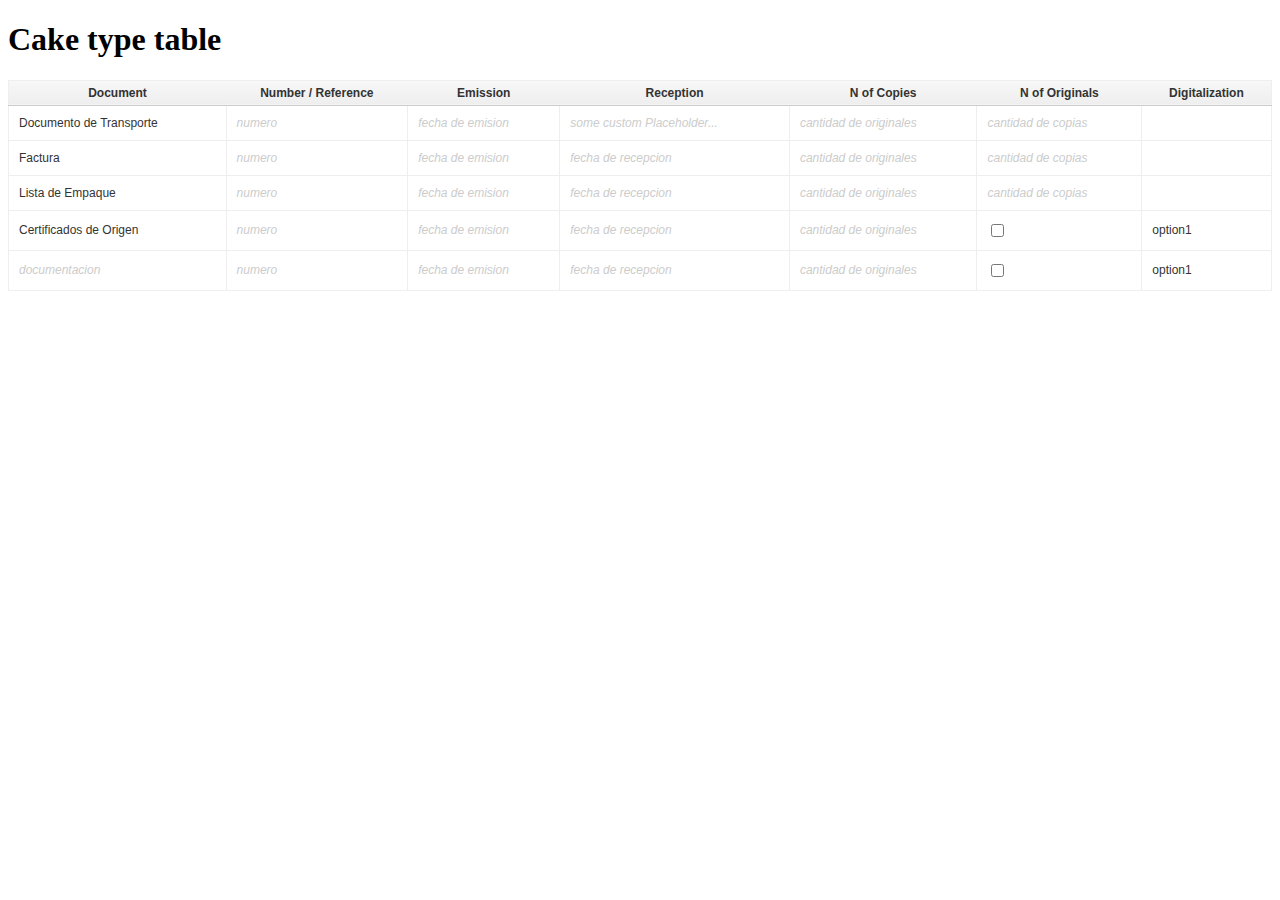
<file: index.html>
<!DOCTYPE html>
<html>
  <head>
  <link rel="stylesheet" href="src/jquery.hipp.grid.css" type="text/css" media="screen" title="no title" charset="utf-8">
  <script src="lib/jquery.js" type="text/javascript" charset="utf-8"></script>
	<script src="lib/jquery.ui.js" type="text/javascript" charset="utf-8"></script>
  <script src="src/jquery.hipp.grid.js" type="text/javascript" charset="utf-8"></script>
  
  </head>
  <body>
<h1 id="tabla_tipo_cake">Cake type table</h1>
<table border="0" cellspacing="0" cellpadding="0" class="sTable3" width="100%" id="verDocumentos">
	<thead>
		<tr>
      <th>Document</th>
      <th>Number / Reference</th>
      <th>Emission</th>

      <th>Reception</th>
      <th>N of Copies</th>
      <th>N of Originals</th>

      <th>Digitalization</th>
		</tr>
	</thead>
	<tbody>
								
									<tr>
        <td class="input text"><input name="data[Documento][0][documentacion]" monthNames="Enero Febrero Marzo Abril Mayo Junio Julio Agosto Septiembre Octubre Noviembre Diciembre" dateFormat="DMY" value="Documento de Transporte" type="text" id="Documento0Documentacion"/></td>		            <td class="input text"><input name="data[Documento][0][numero]" monthNames="Enero Febrero Marzo Abril Mayo Junio Julio Agosto Septiembre Octubre Noviembre Diciembre" dateFormat="DMY" type="text" id="Documento0Numero"/></td>		            <td class="input text"><input name="data[Documento][0][fecha_de_emision]" monthNames="Enero Febrero Marzo Abril Mayo Junio Julio Agosto Septiembre Octubre Noviembre Diciembre" dateFormat="DMY" type="text" id="Documento0FechaDeEmision"/></td>		
        <td class="input text"><input placeholder="some custom Placeholder..." name="data[Documento][0][fecha_de_recepcion]" type="text" id="Documento0FechaDeRecepcion"/></td>		            <td class="input text"><input name="data[Documento][0][cantidad_de_originales]" monthNames="Enero Febrero Marzo Abril Mayo Junio Julio Agosto Septiembre Octubre Noviembre Diciembre" dateFormat="DMY" type="text" id="Documento0CantidadDeOriginales"/></td>		            <td class="input text"><input name="data[Documento][0][cantidad_de_copias]" monthNames="Enero Febrero Marzo Abril Mayo Junio Julio Agosto Septiembre Octubre Noviembre Diciembre" dateFormat="DMY" type="text" id="Documento0CantidadDeCopias"/></td>		
        <td>&nbsp;</td>
			</tr>
									<tr>
        <td class="input text"><input name="data[Documento][1][documentacion]" monthNames="Enero Febrero Marzo Abril Mayo Junio Julio Agosto Septiembre Octubre Noviembre Diciembre" dateFormat="DMY" value="Factura" type="text" id="Documento1Documentacion"/></td>		            <td class="input text"><input name="data[Documento][1][numero]" monthNames="Enero Febrero Marzo Abril Mayo Junio Julio Agosto Septiembre Octubre Noviembre Diciembre" dateFormat="DMY" type="text" id="Documento1Numero"/></td>		            <td class="input text"><input name="data[Documento][1][fecha_de_emision]" monthNames="Enero Febrero Marzo Abril Mayo Junio Julio Agosto Septiembre Octubre Noviembre Diciembre" dateFormat="DMY" type="text" id="Documento1FechaDeEmision"/></td>		
        <td class="input text"><input name="data[Documento][1][fecha_de_recepcion]" monthNames="Enero Febrero Marzo Abril Mayo Junio Julio Agosto Septiembre Octubre Noviembre Diciembre" dateFormat="DMY" type="text" id="Documento1FechaDeRecepcion"/></td>		            <td class="input text"><input name="data[Documento][1][cantidad_de_originales]" monthNames="Enero Febrero Marzo Abril Mayo Junio Julio Agosto Septiembre Octubre Noviembre Diciembre" dateFormat="DMY" type="text" id="Documento1CantidadDeOriginales"/></td>		            <td class="input text"><input name="data[Documento][1][cantidad_de_copias]" monthNames="Enero Febrero Marzo Abril Mayo Junio Julio Agosto Septiembre Octubre Noviembre Diciembre" dateFormat="DMY" type="text" id="Documento1CantidadDeCopias"/></td>		
        <td>&nbsp;</td>
			</tr>
									<tr>
        <td class="input text"><input name="data[Documento][2][documentacion]" monthNames="Enero Febrero Marzo Abril Mayo Junio Julio Agosto Septiembre Octubre Noviembre Diciembre" dateFormat="DMY" value="Lista de Empaque" type="text" id="Documento2Documentacion"/></td>		            <td class="input text"><input name="data[Documento][2][numero]" monthNames="Enero Febrero Marzo Abril Mayo Junio Julio Agosto Septiembre Octubre Noviembre Diciembre" dateFormat="DMY" type="text" id="Documento2Numero"/></td>		            <td class="input text"><input name="data[Documento][2][fecha_de_emision]" monthNames="Enero Febrero Marzo Abril Mayo Junio Julio Agosto Septiembre Octubre Noviembre Diciembre" dateFormat="DMY" type="text" id="Documento2FechaDeEmision"/></td>		
        <td class="input text"><input name="data[Documento][2][fecha_de_recepcion]" monthNames="Enero Febrero Marzo Abril Mayo Junio Julio Agosto Septiembre Octubre Noviembre Diciembre" dateFormat="DMY" type="text" id="Documento2FechaDeRecepcion"/></td>		            <td class="input text"><input name="data[Documento][2][cantidad_de_originales]" monthNames="Enero Febrero Marzo Abril Mayo Junio Julio Agosto Septiembre Octubre Noviembre Diciembre" dateFormat="DMY" type="text" id="Documento2CantidadDeOriginales"/></td>		            <td class="input text"><input name="data[Documento][2][cantidad_de_copias]" monthNames="Enero Febrero Marzo Abril Mayo Junio Julio Agosto Septiembre Octubre Noviembre Diciembre" dateFormat="DMY" type="text" id="Documento2CantidadDeCopias"/></td>		
        <td>&nbsp;</td>
			</tr>
									<tr>
        <td class="input text"><input name="data[Documento][3][documentacion]" monthNames="Enero Febrero Marzo Abril Mayo Junio Julio Agosto Septiembre Octubre Noviembre Diciembre" dateFormat="DMY" value="Certificados de Origen" type="text" id="Documento3Documentacion"/></td>		            <td class="input text"><input name="data[Documento][3][numero]" monthNames="Enero Febrero Marzo Abril Mayo Junio Julio Agosto Septiembre Octubre Noviembre Diciembre" dateFormat="DMY" type="text" id="Documento3Numero"/></td>		            <td class="input text"><input name="data[Documento][3][fecha_de_emision]" monthNames="Enero Febrero Marzo Abril Mayo Junio Julio Agosto Septiembre Octubre Noviembre Diciembre" dateFormat="DMY" type="text" id="Documento3FechaDeEmision"/></td>		
        <td class="input text"><input name="data[Documento][3][fecha_de_recepcion]" monthNames="Enero Febrero Marzo Abril Mayo Junio Julio Agosto Septiembre Octubre Noviembre Diciembre" dateFormat="DMY" type="text" id="Documento3FechaDeRecepcion"/></td>		            <td class="input text"><input name="data[Documento][3][cantidad_de_originales]" monthNames="Enero Febrero Marzo Abril Mayo Junio Julio Agosto Septiembre Octubre Noviembre Diciembre" dateFormat="DMY" type="text" id="Documento3CantidadDeOriginales"/></td>		            <td class="input text"><input name="data[Documento][3][cantidad_de_copias]" monthNames="Enero Febrero Marzo Abril Mayo Junio Julio Agosto Septiembre Octubre Noviembre Diciembre" dateFormat="DMY" type="checkbox" id="Documento3CantidadDeCopias"/></td>		
        <td><select name="data[Documento][3][cantidad_de_originales]" id="some_name" onchange="" size="1">
        	<option value="option1">option1</option>
        	<option value="option2">option2</option>
        	
        </select></td>
			</tr>
								<!-- <tr>
			<td colspan="7" align="center">
			<a href="/cakephp/azul3/documentos/add/data:eyJEb2N1bWVudG8iOnsib3BlcmFjaW9uX2lkIjoiMTEyOSJ9fQ%3D%3D" class="inDialog">Registrar un nuevo Documento</a>							</td>
		</tr> -->
	</tbody>

</table>
<script type="text/javascript" charset="utf-8">
	$("table").grid();
</script>
  </body>
</html>
</file>
